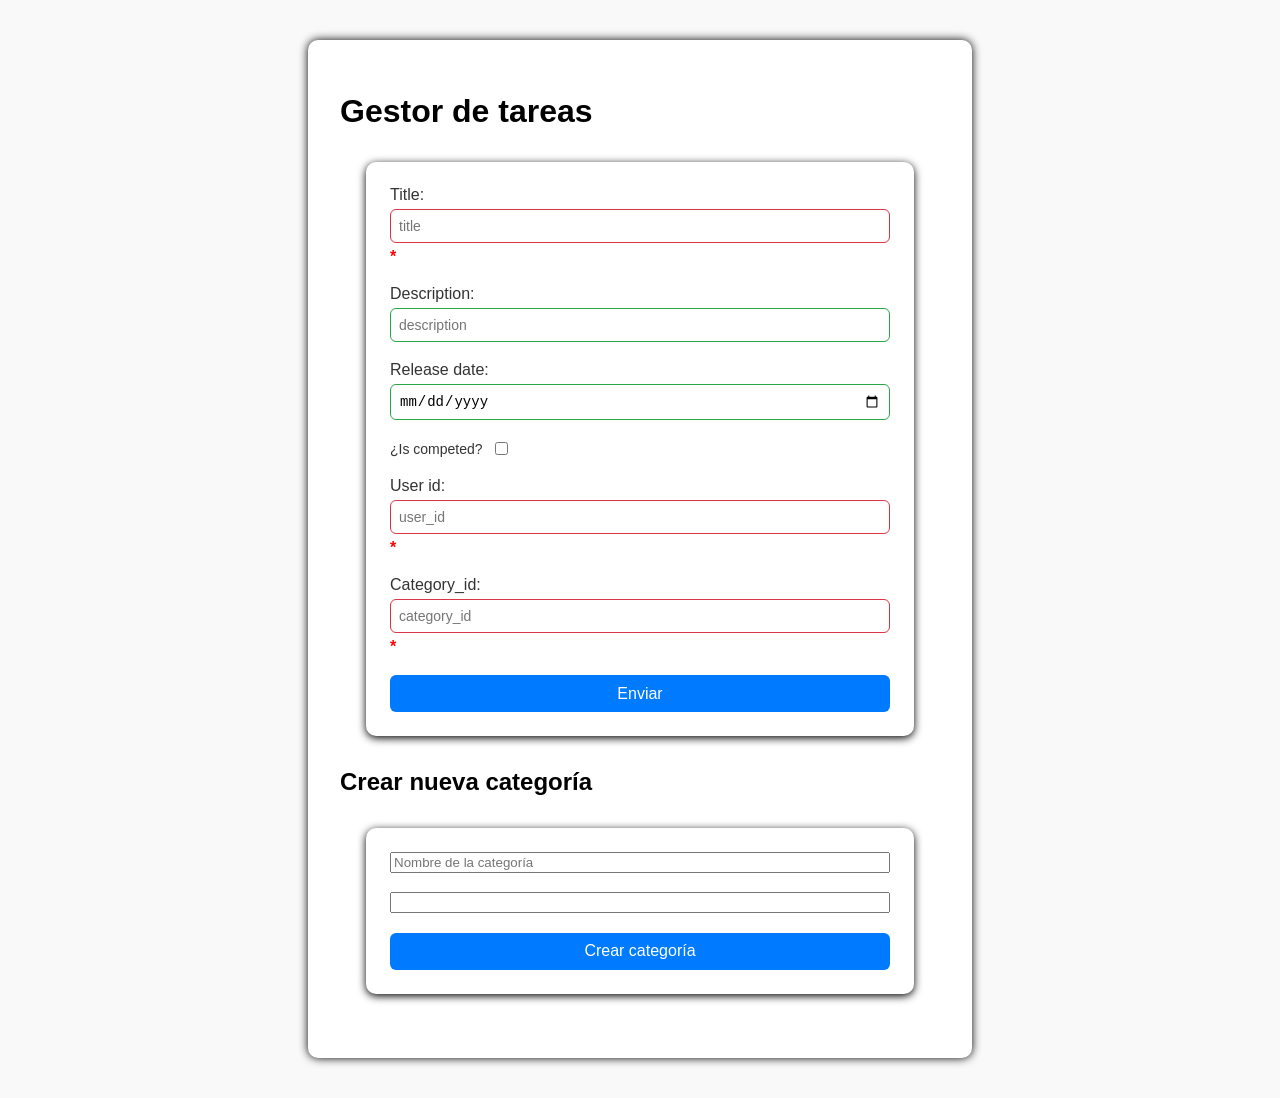
<file: index.html>
<!DOCTYPE html>
<html>

<head>
    <meta charset='utf-8'>
    <meta http-equiv='X-UA-Compatible' content='IE=edge'>
    <title> Full Task Manager</title>
    <meta name='viewport' content='width=device-width, initial-scale=1'>
    <link rel='stylesheet' type='text/css' media='screen' href='css/styles.css'>
    <script src='js/app.js'></script>
</head>

<body>
    <main>
        <h1>Gestor de tareas</h1>
        <form action="server/task/create.php" method="post" class="my-form">
            <label for="title" class="field">
                <span>Title: </span>
                <input type="text" name="title" placeholder="title" id="title" required />
                <span class="req-field" style="color: red;">*</span>
            </label>

            <label for="description" class="field">
                <span>Description: </span>
                <input type="text" name="description" placeholder="description" id="description" />
            </label>

            <label for="due_date" class="field">
                <span>Release date: </span>
                <input type="date" name="due_date" placeholder="due_date" id="due_date" />
            </label>

            <label for="completed" class="field cbx-g">
                <span>¿Is competed? </span>
                <input !checked type="checkbox" name="completed" placeholder="completed" id="completed" />
            </label>

            <label for="user_id" class="field">
                <span>User id: </span>
                <input type="number" name="user_id" placeholder="user_id" id="user_id" required />
                <span class="req-field" style="color: red;">*</span>
            </label>

            <label for="category_id" class="field">
                <span>Category_id: </span>
                <input type="number" name="category_id" placeholder="category_id" id="category_id" required />
                <span class="req-field" style="color: red;">*</span>
            </label>

            <input type="hidden" id="task-id" />
            <button type="submit">Enviar</button>
        </form>
        <ul id="task-list"></ul>

        <!-- FORMULARIO PARA CREAR CATEGORÍA -->
        <h2>Crear nueva categoría</h2>
        <form class="my-form" id="category-form">
            <input type="hidden" id="category-id" name="id">
            <input type="text" id="category-name" placeholder="Nombre de la categoría" required>
            <input type="number" id="category-user-id">
            <button type="submit">Crear categoría</button>
        </form>

        <ul id="category-list"></ul>


    </main>
</body>

</html>
</file>
<file: css/styles.css>
body {
    font-family: sans-serif;
    background-color: #f9f9f9;
    padding: 2rem;

}

main {
    max-width: 600px;
    margin: auto;
    background: white;
    padding: 2rem;
    border-radius: 10px;
    box-shadow: 0 0 10px rgba(0, 0, 0, 1);
}

#div-form {
    display: flex;
    gap: 10px;

}

ul {
    list-style: none;
    padding: 0;

}

li {
    display: flex;
    justify-content: space-between;
    background: #eee;
    margin-top: 1rem;
    padding: 1rem;
    border-radius: 5px;
}

.edit-btn {
    margin-left: 5px;
    border-radius: 5px;
    padding: 5px;
    border-color: white;
    background-color: blue;
    color: #f9f9f9;
}

.delete-btn {
    background-color: red;
    border-radius: 5px;
    padding: 5px;
    border-color: white;
    color: #f9f9f9;

}

.complete-btn {
    background-color: lightgreen;
    margin-right: 5px;
    border-color: white;
    border-radius: 5px;
    padding: 5px;
}

li.completed {
    background: #d0f0d0;
    /* Verde más tenue */
    border-left: 6px solid #4CAF50;
    /* Línea verde lateral */
    transition: background 0.3s ease, border-left 0.3s ease;
}

.my-form {
    max-width: 500px;
    margin: 2rem auto;
    padding: 1.5rem;
    background: #ffff;
    border-radius: 10px;
    box-shadow: 0 2px 8px rgba(0, 0, 0, 1);
    display: flex;
    flex-direction: column;
    gap: 1.2rem;
    font-family: sans-serif;
}

.field {
    display: flex;
    flex-direction: column;
    gap: 0.3rem;
    color: #333;

}

.field input[type="text"],
.field input[type="date"],
.field input[type="number"] {
    padding: 0.5rem;
    border: 1px solid #ccc;
    border-radius: 6px;
    font-size: 14px;
    transition: border-color 0.3s;
}

.field input:invalid {
    border-color: #dc3545;
}

.field input:valid {
    border-color: #28a745;
}

.cbx-g {
    flex-direction: row;
    align-items: center;
    gap: 0.5rem;
}

.cbx-g span {
    font-weight: 500;
    font-size: 14px;
    color: #333;
}

.my-form button {
    background-color: #007bff;
    color: white;
    padding: 0.6rem 1.2rem;
    border: none;
    border-radius: 6px;
    font-size: 16px;
    cursor: pointer;
    transition: background-color 0.3s;
}

.my-form button:hover {
    background-color: #0056b3;
}

.req-field {
    font-weight: bold;
}
</file>
